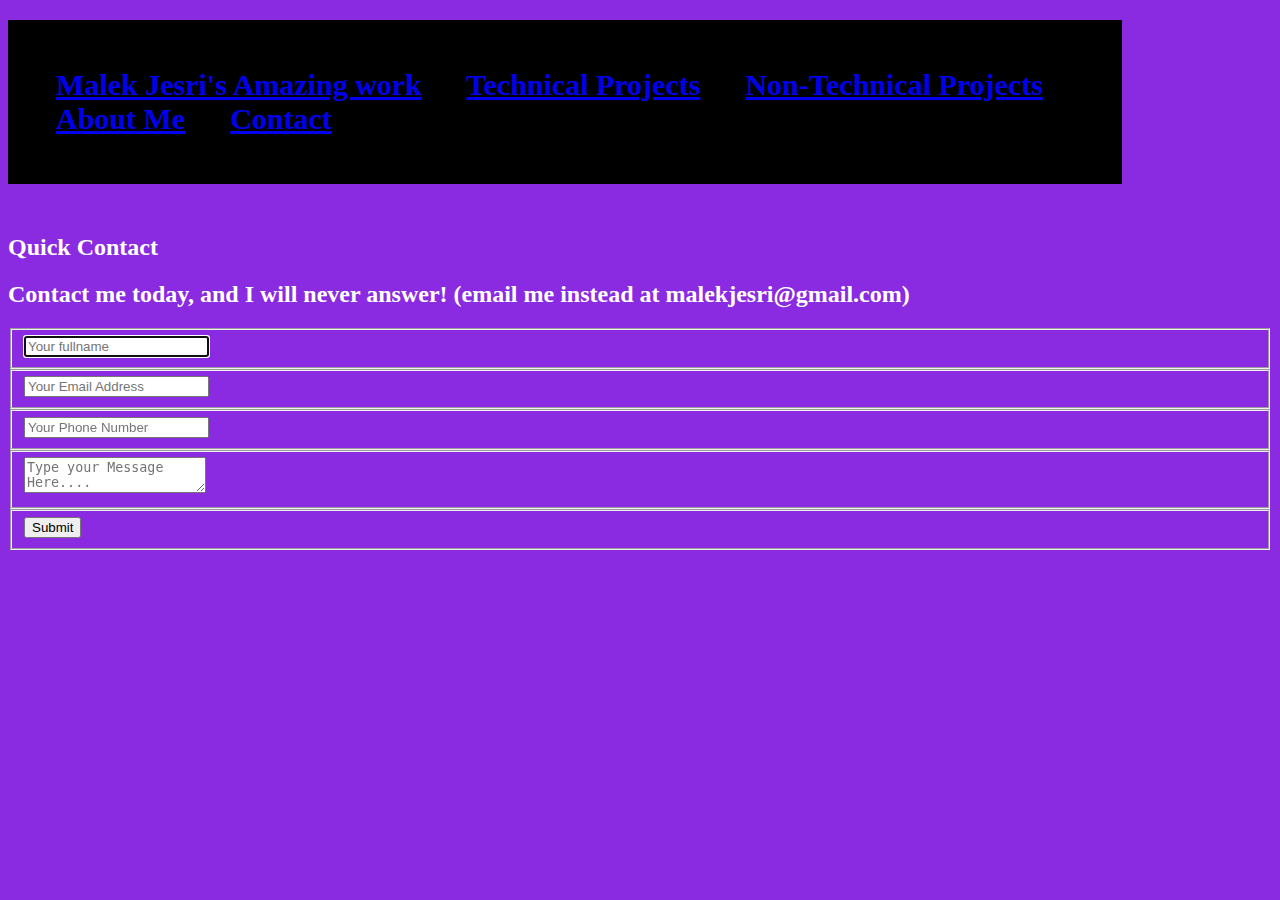
<file: Portfolio/contact.html>
<!doctype html>
<html lang="en">
<head>
    <link rel="stylesheet" href="styles.css">
<h1>  <a href="index.html">Malek Jesri's Amazing work</a> &emsp; <a href="technicalProjects.html">Technical Projects</a> &emsp; <a href="nonTechnicalProjects.html">Non-Technical Projects</a>  &emsp; <a href="aboutMe.html">About Me</a>  &emsp; <a href="contact.html">Contact</a></h1>

<!-- This is not my code I took this from a source online here is the url. I only took the html not the css
https://codepen.io/ssbalakumar/pen/bGwwaG -->
<div class="container">  
    <form id="contact" action="" method="post">
      <h2>Quick Contact</h2>
      <h2>Contact me today, and I will never answer! (email me instead at malekjesri@gmail.com)</h2>
      <fieldset>
        <input placeholder="Your fullname" type="text" tabindex="1" required autofocus>
      </fieldset>
      <fieldset>
        <input placeholder="Your Email Address" type="email" tabindex="2" required>
      </fieldset>
      <fieldset>
        <input placeholder="Your Phone Number" type="tel" tabindex="3" required>
      </fieldset>
      <fieldset>
        <textarea placeholder="Type your Message Here...." tabindex="5" required></textarea>
      </fieldset>
      <fieldset>
        <button name="submit" type="submit" id="contact-submit" data-submit="...Sending">Submit</button>
      </fieldset>
    </form>
   
    
  </div>
</head>
</html>
</file>
<file: Portfolio/styles.css>
h1 {
  color: purple;
  background-color: black;
  font-size: 30px;
  margin-bottom:50px;
  margin-right: 150px;
  padding-top: 0.5in;
  padding-bottom: 0.5in;
  padding-left: 0.5in;
  

  }
  h2{
    font-family: 'Verdana';
    font-weight: bold;
    color:rgb(255, 255, 255)
  }
h3{
  font-family: 'Verdana';
  font-style: italic;
  color:rgb(255, 255, 255);
  margin: 20px;
}
body{
  background-color: blueviolet;
}
p {
    font-family: 'Verdana';
    width: 1500px;
    
    margin: 20px;
    color: rgb(255, 255, 255);
    border-style: solid;
    padding-bottom: 40px;
    border-top: 40px;
    border-left: 40px;
    border-right: 40px;
  }
p1 {
  font-family: 'Verdana';
    width: 1000px;
    
    margin: 20px;
    color: rgb(255, 255, 255);
}
p2{
  font-family: 'Verdana';
  font-weight: bold;
  color: rgb(255, 255, 255);
}
li {
  font-family: 'Verdana';
  width: 1000px;
  margin: 20px;
  color: rgb(255, 255, 255);
}
img{
  width: 500px;
  height: auto;
}
</file>
